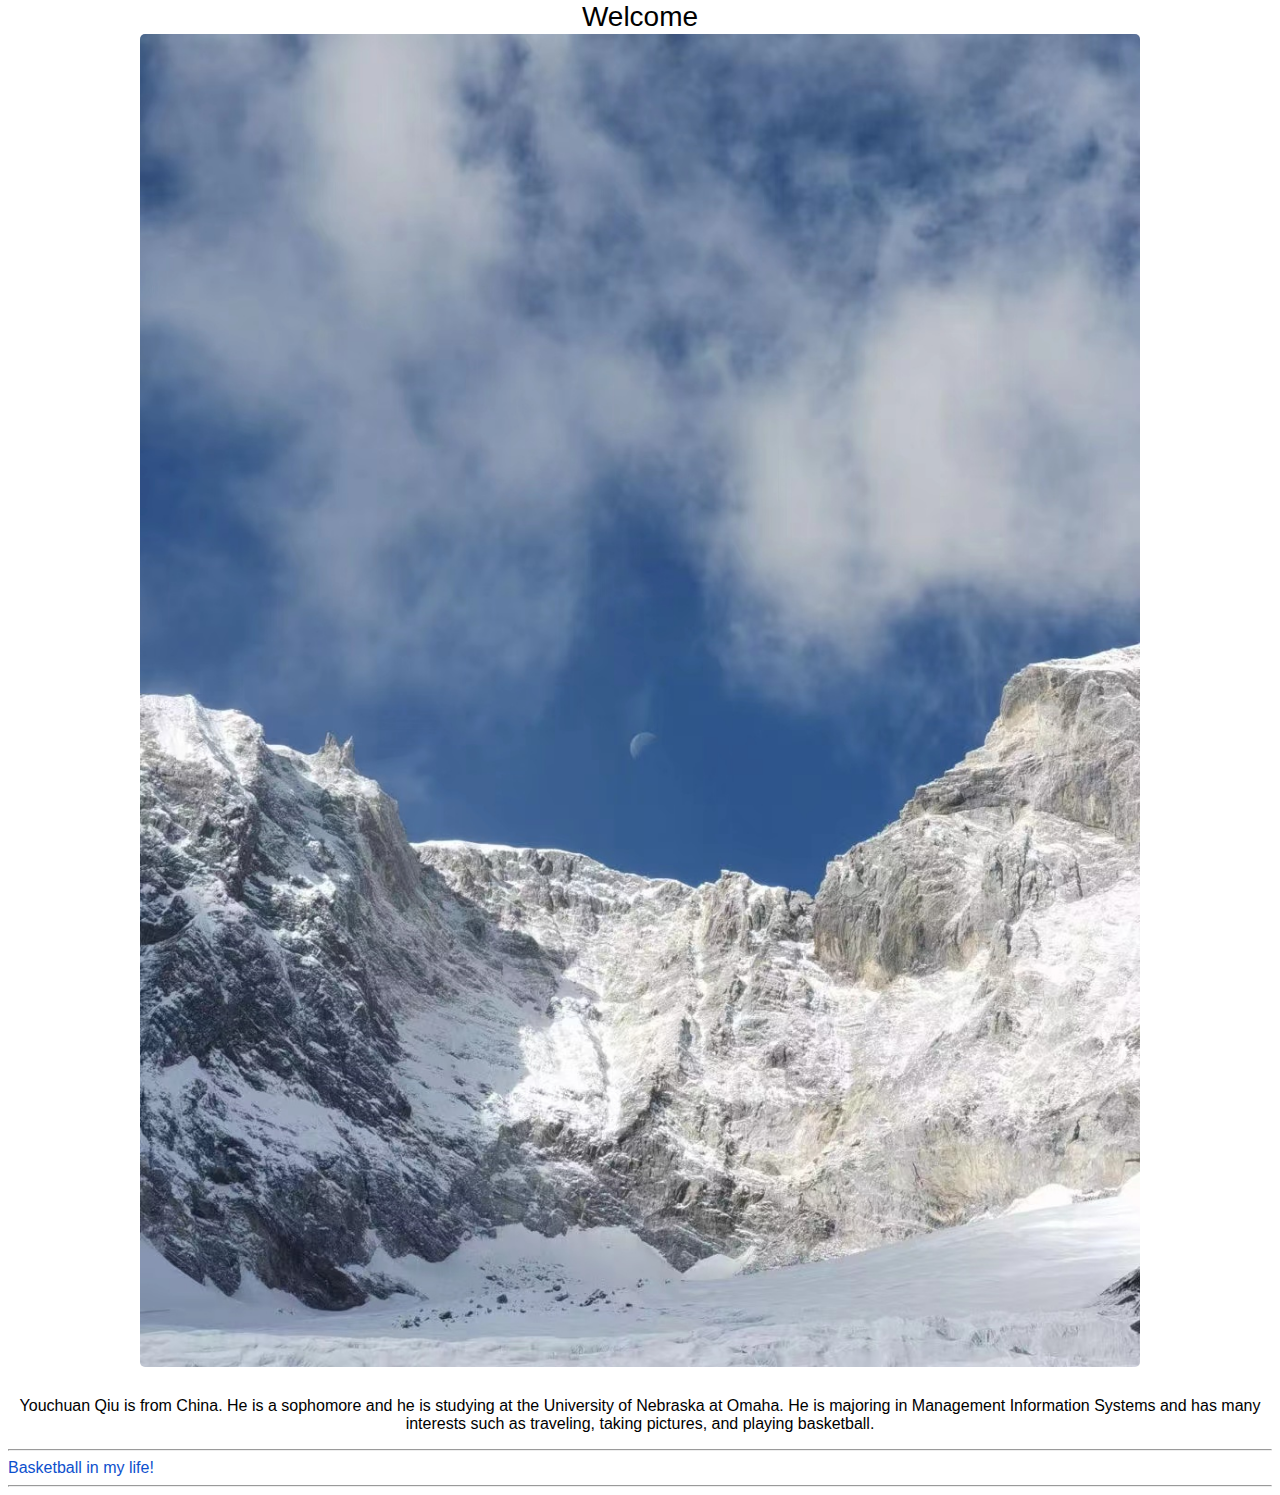
<file: index.html>
<!DOCTYPE html>
<html lang="en">
<link href="css/main.css" rel="stylesheet" type="text/css" media="screen,projection" >
<head>
<title>Youchuan Qiu</title>

</head>
<body>

<h1>Welcome</h1>


<section>

 <img class="moon-photo" src="image/moon.jpg" alt="pic of moon"/>
<p style="text-align:center">

Youchuan Qiu is from China. He is a sophomore and he is studying at the University of Nebraska at Omaha. He is majoring in Management Information 
Systems and has many interests such as traveling, taking pictures, and playing basketball.

</p>

 <hr>
            <a href="basketball.html">Basketball in my life!</a>
            <hr>


</section>

</body>
</html>
</file>
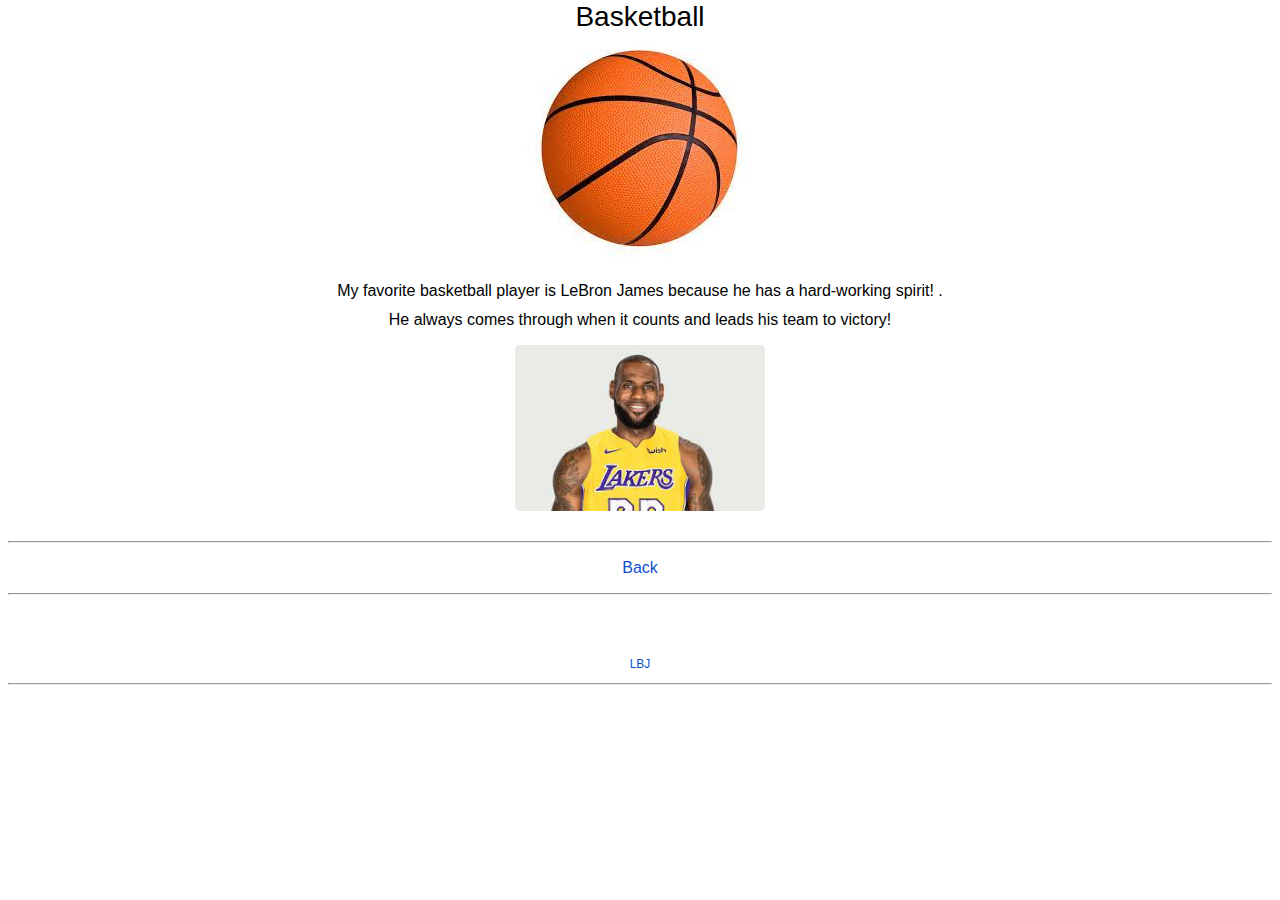
<file: basketball.html>
<!DOCTYPE html>
    <html lang="en">
    <link href="css/main.css" rel="stylesheet" type="text/css" media="screen,projection" >
    <head>
 
      <title>Basketball</title>
</head>
<body>
<h1>Basketball</h1>
 
<img class="basketball-photo" src="image/basketball.jpg" alt=""pic of ball/>
                
<h2>
                  
<p style="text-align:center">My favorite basketball player is LeBron James because he has a hard-working spirit! .</p>
               
 </h2>

                 
 <h2>
 <p style="text-align:center">He always comes through when it counts and leads his team to victory!</p>
</h2>

<img class="lbj-photo" src="image/lbj.jpg" alt="Picture of LBJ"/>
      


                  <hr>
                     <p class="center">
                     <a href="index.html">Back</a>
                     </p>
                  <hr>


    </body>

                     <p class="footer">
                     <a href="https://www.lebronjames.com/">LBJ</a>
                     </p>
    <hr>
    </html>
</file>
<file: css/main.css>
/*************************************
This css file includes several different formatting examples
GENERAL
**************************************/
a {
 text-decoration: none;
  color: #0d50cd;
 }

img {
max-width: 100%;

}

 body {
   font-family: 'Open Sans', sans-serif;
 }


header {
  float: left;
  margin: 0 0 20px 0;
  padding: 2px 0 0 0;
  width: 100%;

}

.center {
 text-align: center
}



 h1  {
 font-family: 'Changa One', sans-serif;
 margin: 10px 0;
 font-size: 1.75em;
 font-weight: normal;
 line-height: 0.5;
 text-align: center;

   color: black;

 }

 h2  {
 font-size: 1.00em;
 font-weight: normal;
 margin: -5px 0 0;
   color: black;
 }


 .footer {
 font-size: 0.75em;
 text-align: center;
 clear: both;
 padding-top: 50px;
 color: #ccc;
 }

.lbj-photo {
    display: block;
    max-width: 250px;
    margin: 0 auto 30px;
    border-radius: 5px;
}

.basketball-photo{
    display: block;
    max-width: 250px;
    margin: 0 auto 30px;
    border-radius: 5px;
}

.moon-photo{
    display: block;
    max-width: 1000px;
    margin: 0 auto 30px;
    border-radius: 5px;
}
</file>
